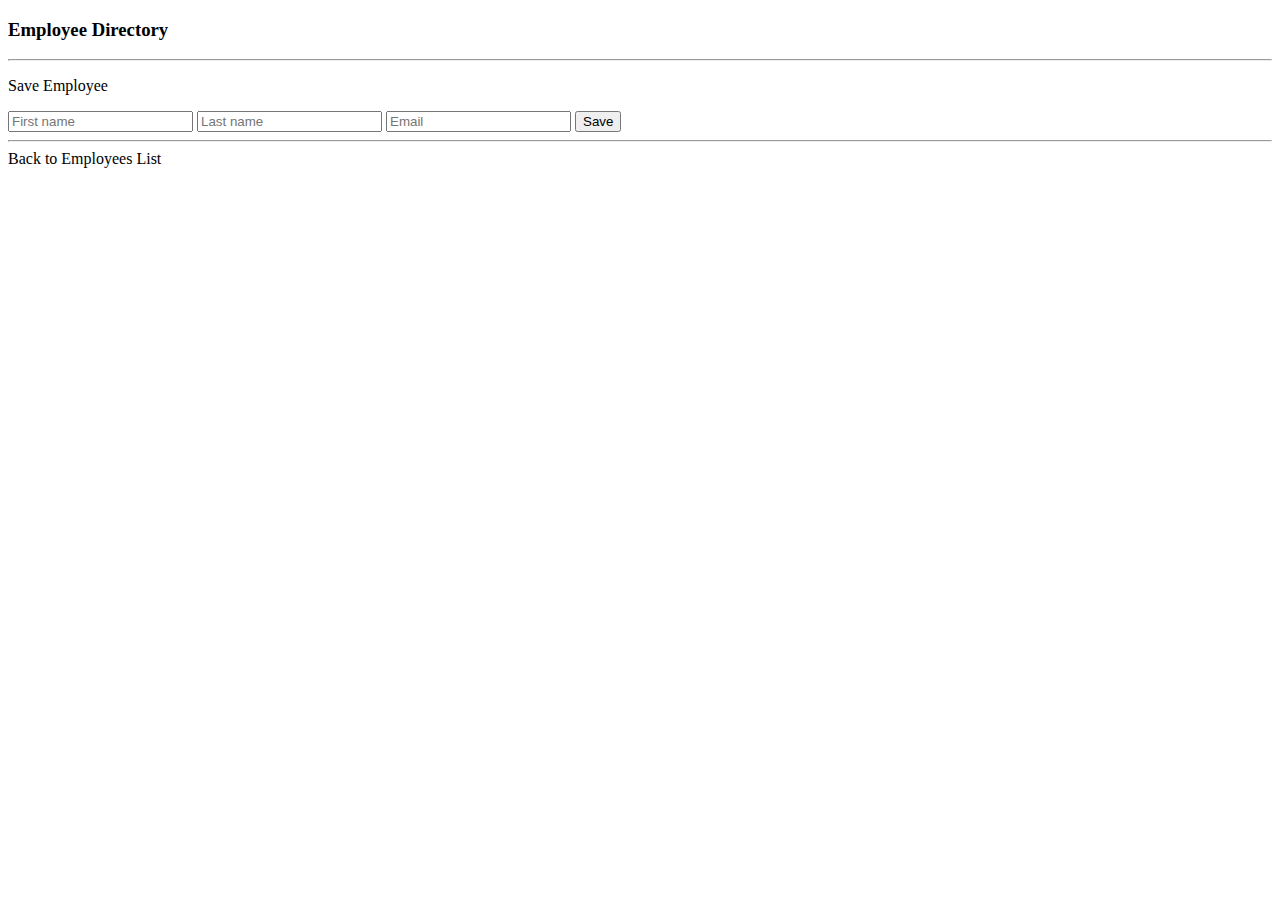
<file: springboot-crud-operations/src/main/resources/templates/employees/employee-form.html>
<!DOCTYPE HTML>
<html lang="en" xmlns:th="http://www.thymeleaf.org">

<head>
    <!-- Required meta tags -->
    <meta charset="utf-8">
    <meta name="viewport" content="width=device-width, initial-scale=1, shrink-to-fit=no">

    <!-- Bootstrap CSS -->
    <link rel="stylesheet" href="https://stackpath.bootstrapcdn.com/bootstrap/4.2.1/css/bootstrap.min.css" integrity="sha384-GJzZqFGwb1QTTN6wy59ffF1BuGJpLSa9DkKMp0DgiMDm4iYMj70gZWKYbI706tWS" crossorigin="anonymous">

	<title>Save Employee</title>
</head>

<body>

	<div class="container">
	
		<h3>Employee Directory</h3>
		<hr>
		
		<p class="h4 mb-4">Save Employee</p>
	
		<form action="#" th:action="@{/employees/save}"
						 th:object="${employee}" method="POST">
		
			<input type="hidden" th:field="*{id}">
			
			<input type="text" th:field="*{firstName}"
					class="form-control mb-4 col-4" placeholder="First name">

			<input type="text" th:field="*{lastName}"
					class="form-control mb-4 col-4" placeholder="Last name">

			<input type="text" th:field="*{email}"
					class="form-control mb-4 col-4" placeholder="Email">
				
			<button type="submit" class="btn btn-info col-2">Save</button>
						
		</form>
	
		<hr>
		<a th:href="@{/employees/list}">Back to Employees List</a>
		
	</div>
</body>

</html>
</file>
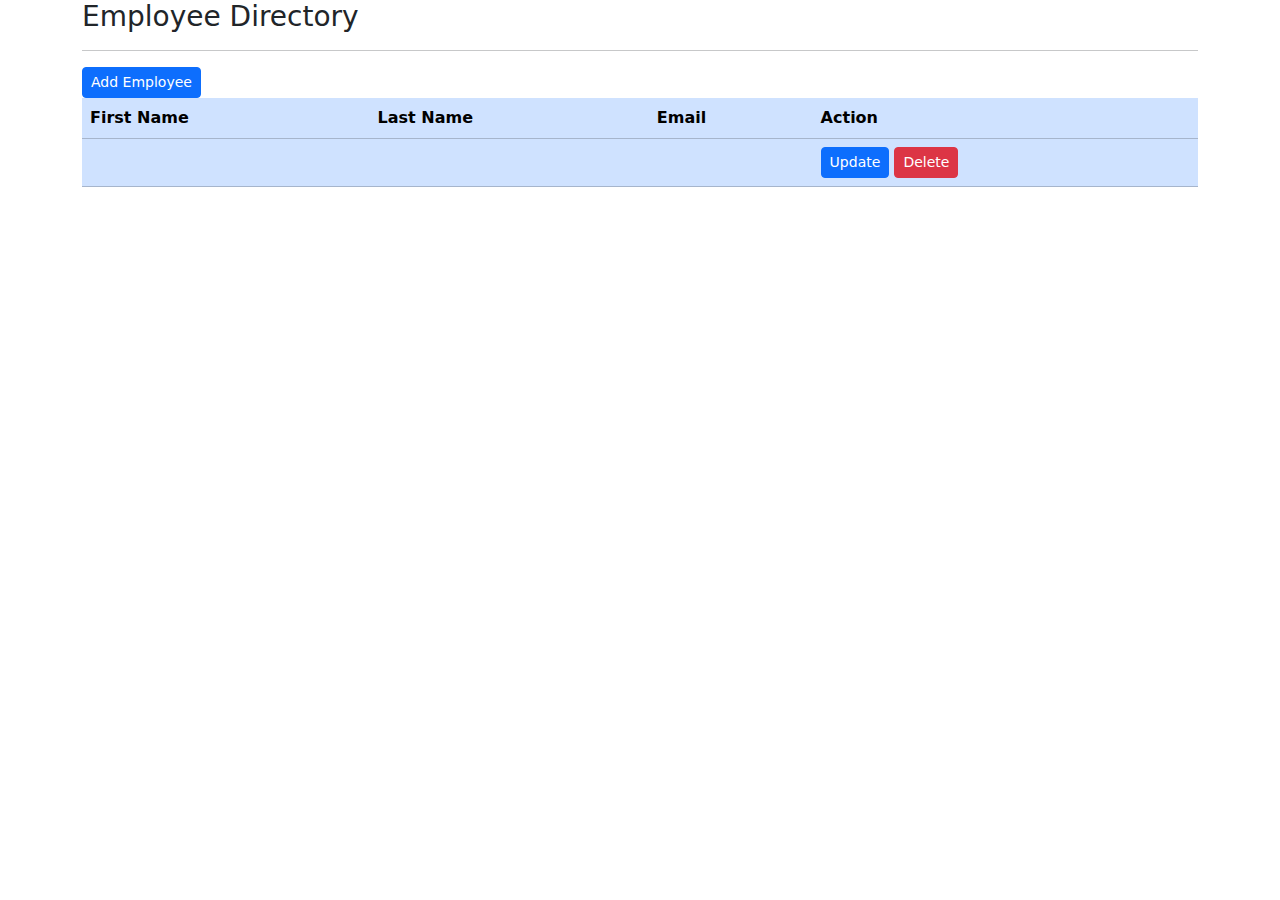
<file: springboot-crud-operations/src/main/resources/templates/employees/list-employees.html>
<!DOCTYPE HTML>
<html lang="en" xmlns:th="http://www.thymeleaf.org">
<head>
	<meta charset="utf-8">
    <meta name="viewport" content="width=device-width, initial-scale=1">

    <!-- Bootstrap CSS -->
    <link href="https://cdn.jsdelivr.net/npm/bootstrap@5.1.3/dist/css/bootstrap.min.css" rel="stylesheet" >
    <link rel="stylesheet" 
	th:href="@{/css/emp_style.css}" />
	
	<title>Employee Directory</title>
</head>

<body>

<div class = "container">
	<h3>Employee Directory</h3>
	<hr>
	
	<div class="add_button">
		<a th:href="@{/employees/showFormForAdd}" class="btn btn-primary btn-sm">
		Add Employee
		</a>
	</div>
	
	<table class="table table-hover table-primary">
		<thead>
			<tr>
				<th>First Name</th>
				<th>Last Name</th>
				<th>Email</th>
				<th>Action</th>
			</tr>
		</thead>
		
		<tbody>
			<tr th:each="tempEmployee : ${employees}">
			
				<td th:text="${tempEmployee.firstName}" />
				<td th:text="${tempEmployee.lastName}" />
				<td th:text="${tempEmployee.email}" />
				<td>
					<a th:href="@{/employees/showFormForUpdate(employeeId=${tempEmployee.id})}" class="btn btn-primary btn-sm">
					Update
					</a>
					
					<a th:href="@{/employees/delete(employeeId=${tempEmployee.id})}"
					class="btn btn-danger btn-sm"
					onclick="if(!(confirm('Are you sure you want to delete this employee?'))) return false">
					Delete
					</a>
				</td>
			</tr>
		
		</tbody>
	</table>
</div>

</body>
</html>
</file>
